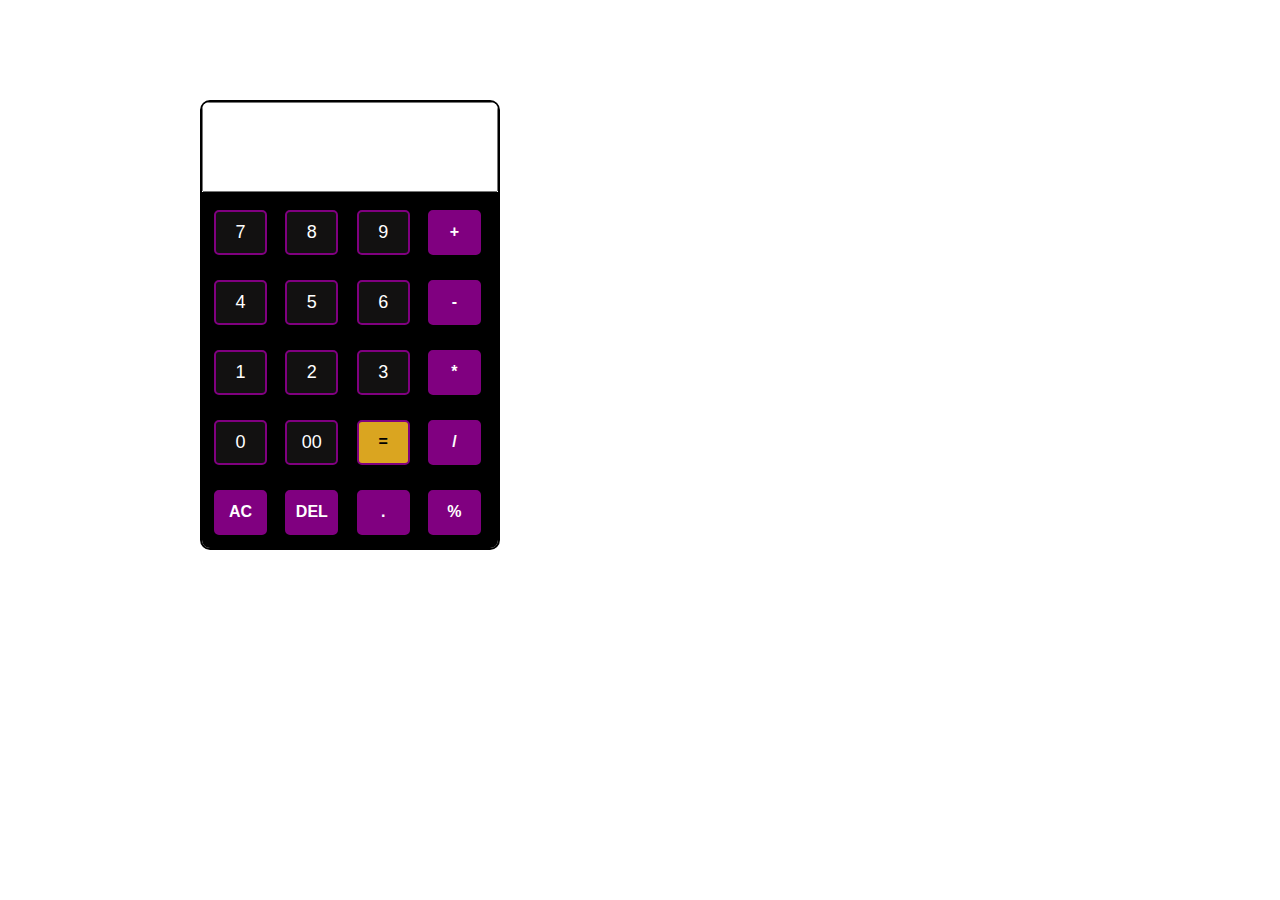
<file: index.html>
<!DOCTYPE html>
<html lang="en">
  <head>
    <meta charset="UTF-8" />
    <meta http-equiv="X-UA-Compatible" content="IE=edge" />
    <meta name="viewport" content="width=device-width, initial-scale=1.0" />
    <link rel="stylesheet" href="calc.css" />
    <title>Document</title>
  </head>
  <body>
    <div class="calculator">
      <input type="text" id="input" />

      <div class="btns">
        <button class="number" value="7">7</button>
        <button class="number" value="8">8</button>
        <button class="number" value="9">9</button>
        <button class="symbol" value="+">+</button>
        <button class="number" value="4">4</button>
        <button class="number" value="5">5</button>
        <button class="number" value="6">6</button>
        <button class="symbol" value="-">-</button>
        <button class="number" value="1">1</button>
        <button class="number" value="2">2</button>
        <button class="number" value="3">3</button>
        <button class="symbol" value="*">*</button>
        <button class="number" value="0">0</button>
        <button class="number" value="00">00</button>
        <button class="symbol" value="=" id="result">=</button>
        <button class="symbol" value="/">/</button>
        <button class="symbol" value="AC" id="zero">AC</button>
        <button class="symbol" value="" id="delete">DEL</button>
        <button class="symbol" value=".">.</button>
        <button class="symbol" value="%" id="percent">%</button>
      </div>
    </div>
    <script src="calc.js"></script>
  </body>
</html>
</file>
<file: calc.css>
* {
    padding: 0;
    margin: 0;
    box-sizing: border-box;
  }
  
.calculator {
  margin-top: 100px;
  margin-left: 200px;
   width: 300px;
   height: 450px;
   border: black 2px solid;
   border-radius: 10px;
   overflow: hidden;
}
input {
  width: 100%;
  height: 90px;
  text-align: right;
  outline-color: black;
  outline-offset: unset;
  font-size: 24px;
  padding-right: 5px;
  color: purple;
  text-overflow:  hidden
  ;
}
.btns {
  width: 100%;
  height: 365px;
  padding:10px 12px 5px;
  display: flex;
  flex-flow: wrap;
  justify-content: space-between;
  align-items: center;
  background-color: black;
 
}
button {
  width: 53px;
  height: 45px;
  margin-bottom: 10px;
  margin-right: 5px;
  border-radius: 5px;
  border:2px solid purple;
  text-align: center;
  cursor: pointer;
  transition: 300ms;
}
#result {
  background-color: goldenrod;
  color: black;
}
.symbol {
  background-color: purple;
  color: white;
  font-size: 16px;
  font-weight: bold;
}
.number {
  background-color: rgba(27, 25, 25, 0.678);
  color: white;
  font-size: 18px;
}
.number:hover {
  background-color: whitesmoke;
  color: black;
}
.symbol:hover {
  background-color: goldenrod;
  color: black;
}
</file>
